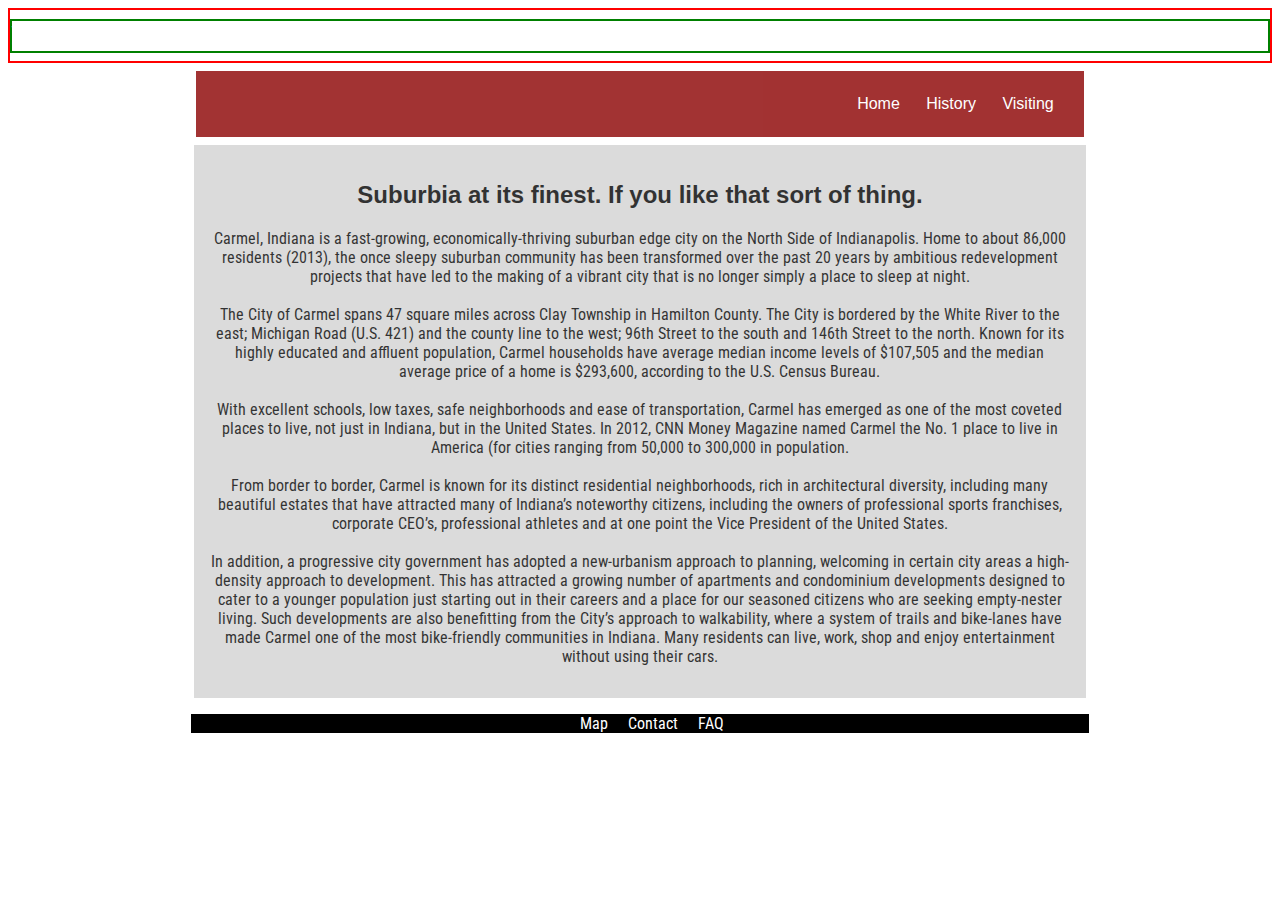
<file: index.html>
<!DOCTYPE HTML>
<html lang=“en”>
  <head>
    <meta charset="utf-8">
    <title>Carmel, Indiana</title>
    <link rel="stylesheet" type="text/css" href="css/styles.css">
    <link href="https://fonts.googleapis.com/css?family=Bad+Script" rel="stylesheet">
    <link href="https://fonts.googleapis.com/css?family=Roboto+Condensed" rel="stylesheet">
  </head>
 <body>
  <header>
    <h1 class="special">welcome to<br><strong>CARMEL, INDIANA</strong></h1>
  </header>
  <div id="navbar">
    <ul>
      <li class="changeBackground"><a href="index.html">Home</a></li>
      <li class="changeBackground"><a href="history.html">History</a></li>
      <li class="changeBackground"><a href="attractions.html">Visiting</a></li>
    </ul>
  </div>
  <div id="body">
  <h2 class="subtitle">Suburbia at its finest. If you like that sort of thing.</h2>
  <p class="info">Carmel, Indiana is a fast-growing, economically-thriving suburban edge city on the North Side of Indianapolis. Home to about 86,000 residents (2013), the once sleepy suburban community has been transformed over the past 20 years by ambitious redevelopment projects that have led to the making of a vibrant city that is no longer simply a place to sleep at night.
  <br><br>
  The City of Carmel spans 47 square miles across Clay Township in Hamilton County. The City is bordered by the White River to the east; Michigan Road (U.S. 421) and the county line to the west; 96th Street to the south and 146th Street to the north. Known for its highly educated and affluent population, Carmel households have average median income levels of $107,505 and the median average price of a home is $293,600, according to the U.S. Census Bureau.
  <br><br>
  With excellent schools, low taxes, safe neighborhoods and ease of transportation, Carmel has emerged as one of the most coveted places to live, not just in Indiana, but in the United States. In 2012, CNN Money Magazine named Carmel the No. 1 place to live in America (for cities ranging from 50,000 to 300,000 in population.
  <br><br>
  From border to border, Carmel is known for its distinct residential neighborhoods, rich in architectural diversity, including many beautiful estates that have attracted many of Indiana’s noteworthy citizens, including the owners of professional sports franchises, corporate CEO’s, professional athletes and at one point the Vice President of the United States.
  <br><br>
  In addition, a progressive city government has adopted a new-urbanism approach to planning, welcoming in certain city areas a high-density approach to development. This has attracted a growing number of apartments and condominium developments designed to cater to a younger population just starting out in their careers and a place for our seasoned citizens who are seeking empty-nester living. Such developments are also benefitting from the City’s approach to walkability, where a system of trails and bike-lanes have made Carmel one of the most bike-friendly communities in Indiana. Many residents can live, work, shop and enjoy entertainment without using their cars.</p>
  </div>
  <div id="footer">
    <ul>
      <li>Map</li>
      <li>Contact</li>
      <li>FAQ</li>
    </ul>
  </div>
 </body>
</html>
</file>
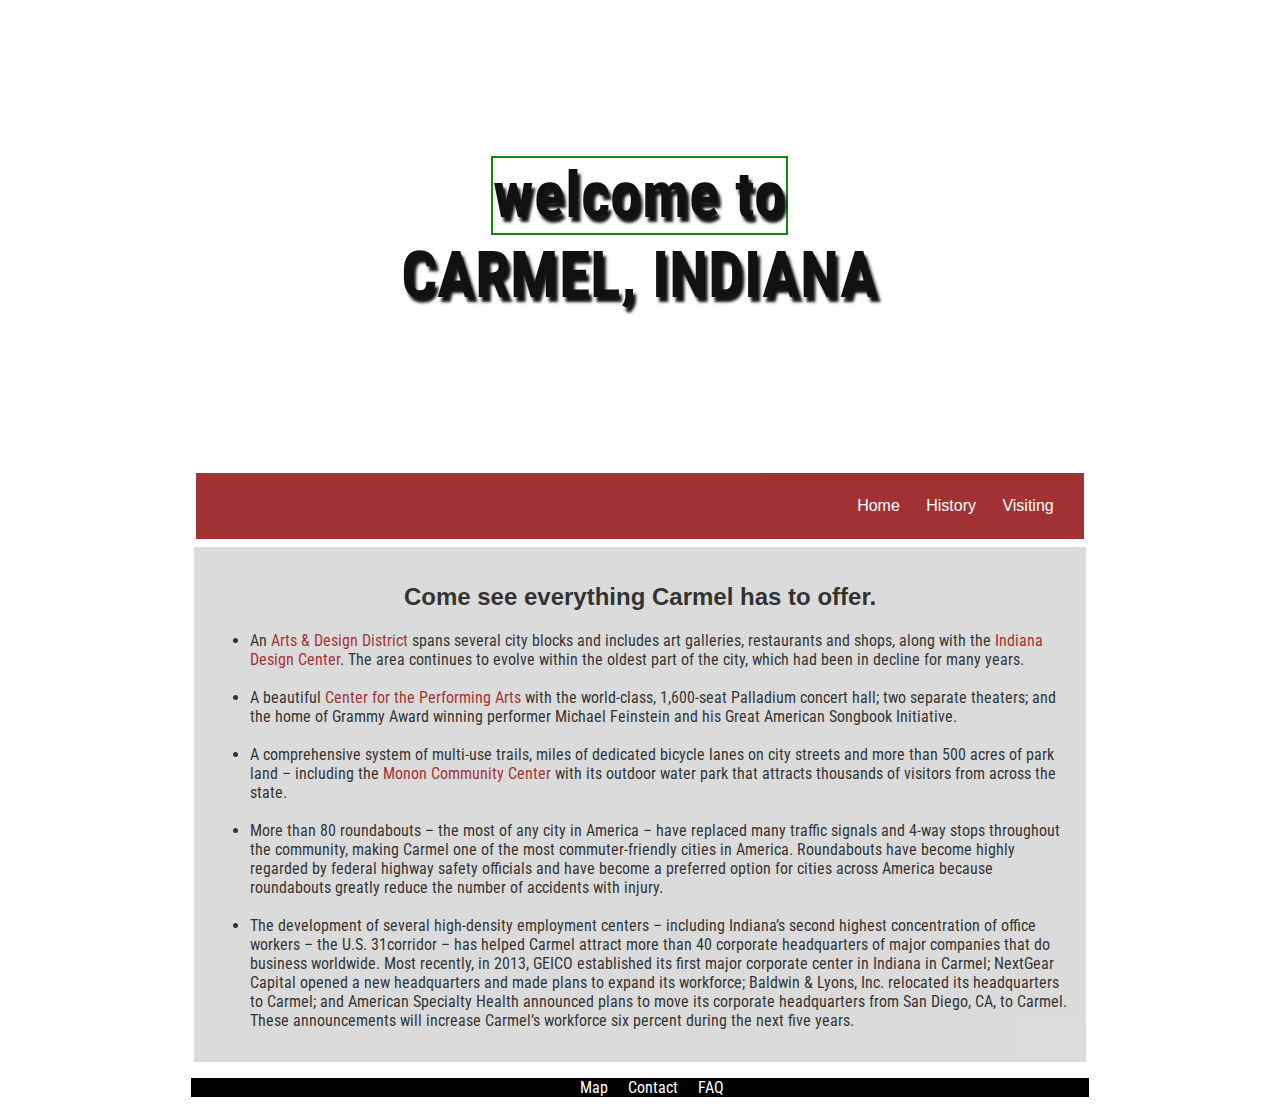
<file: attractions.html>
<!DOCTYPE HTML>
<html lang=“en”>
  <head>
    <meta charset="utf-8">
    <title>Carmel, Indiana</title>
    <link rel="stylesheet" type="text/css" href="css/styles.css">
    <link href="https://fonts.googleapis.com/css?family=Bad+Script" rel="stylesheet">
    <link href="https://fonts.googleapis.com/css?family=Roboto+Condensed" rel="stylesheet">
  </head>
 <body>
  <div id="header">
    <h1><span class="special">welcome to</span><br><span class="heading">CARMEL, INDIANA</span></h1>
  </div>
  <div id="navbar">
    <ul>
      <li class="changeBackground"><a href="index.html">Home</a></li>
      <li class="changeBackground"><a href="history.html">History</a></li>
      <li class="changeBackground"><a href="attractions.html">Visiting</a></li>
    </ul>
  </div>
  <div id="body">
    <h2 class="subtitle">Come see everything Carmel has to offer.</h2>
    <ul class="attractions">
      <li>An <span class="emphasized">Arts & Design District</span> spans several city blocks and includes art galleries, restaurants and shops, along with the <span class="emphasized">Indiana Design Center</span>. The area continues to evolve within the oldest part of the city, which had been in decline for many years.</li>
      <br>
      <li>A beautiful <span class="emphasized">Center for the Performing Arts</span> with the world-class, 1,600-seat Palladium concert hall; two separate theaters; and the home of Grammy Award winning performer Michael Feinstein and his Great American Songbook Initiative.</li>
      <br>
      <li>A comprehensive system of multi-use trails, miles of dedicated bicycle lanes on city streets and more than 500 acres of park land – including the <span class="emphasized">Monon Community Center</span> with its outdoor water park that attracts thousands of visitors from across the state.</li>
      <br>
      <li>More than 80 roundabouts – the most of any city in America – have replaced many traffic signals and 4-way stops throughout the community, making Carmel one of the most commuter-friendly cities in America. Roundabouts have become highly regarded by federal highway safety officials and have become a preferred option for cities across America because roundabouts greatly reduce the number of accidents with injury.</li>
      <br>
      <li>The development of several high-density employment centers – including Indiana’s second highest concentration of office workers – the U.S. 31corridor – has helped Carmel attract more than 40 corporate headquarters of major companies that do business worldwide. Most recently, in 2013, GEICO established its first major corporate center in Indiana in Carmel; NextGear Capital opened a new headquarters and made plans to expand its workforce; Baldwin & Lyons, Inc. relocated its headquarters to Carmel; and American Specialty Health announced plans to move its corporate headquarters from San Diego, CA, to Carmel. These announcements will increase Carmel’s workforce six percent during the next five years.</li>
    </ul>
  </div>
  <div id="footer">
    <ul>
      <li>Map</li>
      <li>Contact</li>
      <li>FAQ</li>
    </ul>
  </div>
</body>
</html>
</file>
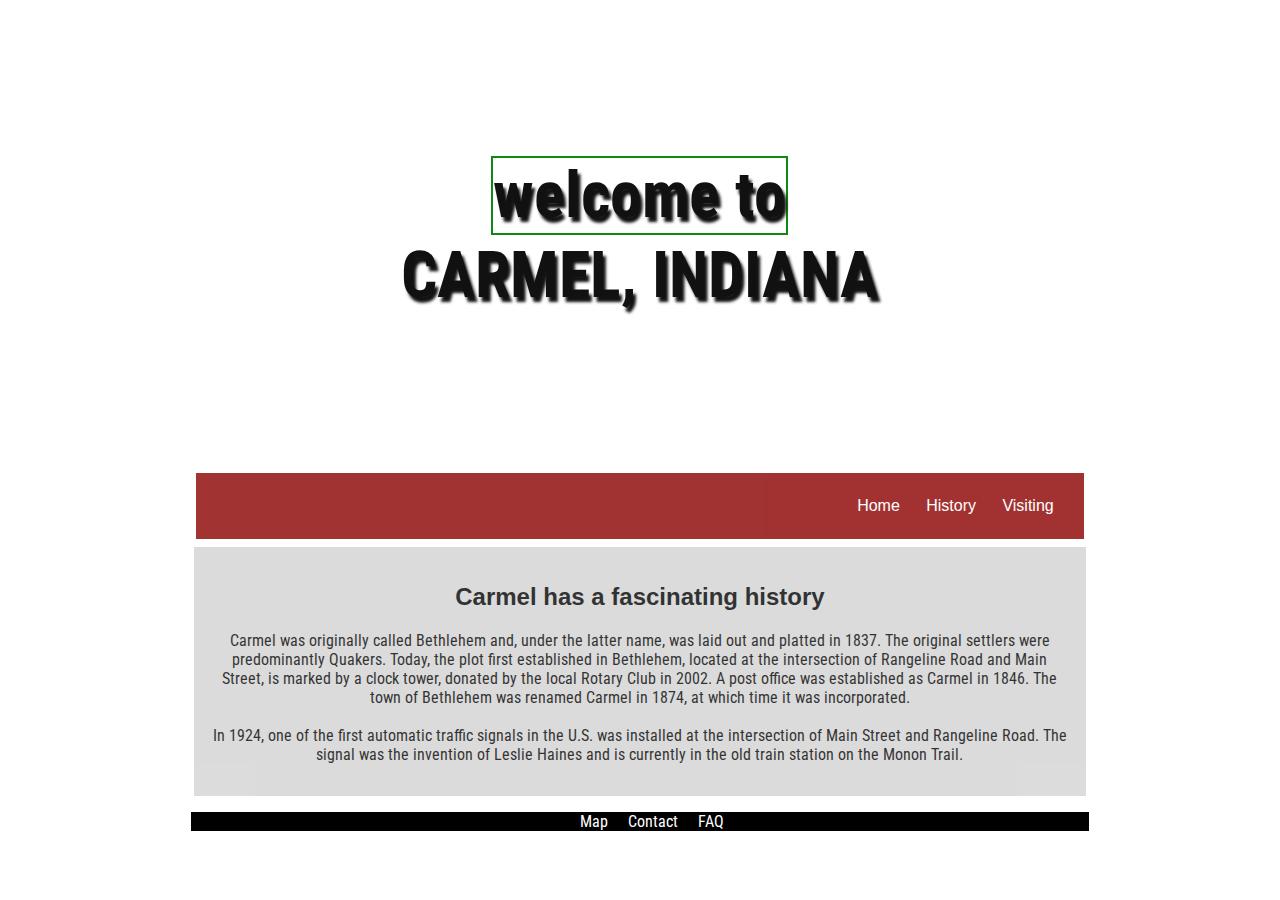
<file: history.html>
<!DOCTYPE HTML>
<html lang=“en”>
  <head>
    <meta charset="utf-8">
    <title>Carmel, Indiana</title>
    <link rel="stylesheet" type="text/css" href="css/styles.css">
    <link href="https://fonts.googleapis.com/css?family=Bad+Script" rel="stylesheet">
    <link href="https://fonts.googleapis.com/css?family=Roboto+Condensed" rel="stylesheet">
  </head>
 <body>
  <div id="header">
    <h1><span class="special">welcome to</span><br><span class="heading">CARMEL, INDIANA</span></h1>
  </div>
  <div id="navbar">
    <ul>
      <li class="changeBackground"><a href="index.html">Home</a></li>
      <li class="changeBackground"><a href="history.html">History</a></li>
      <li class="changeBackground"><a href="attractions.html">Visiting</a></li>
    </ul>
  </div>
  <div id="body">
    <h2 class="subtitle">Carmel has a fascinating history</h2>
    <p class="info">Carmel was originally called Bethlehem and, under the latter name, was laid out and platted in 1837. The original settlers were predominantly Quakers. Today, the plot first established in Bethlehem, located at the intersection of Rangeline Road and Main Street, is marked by a clock tower, donated by the local Rotary Club in 2002. A post office was established as Carmel in 1846. The town of Bethlehem was renamed Carmel in 1874, at which time it was incorporated.
    <br><br>
    In 1924, one of the first automatic traffic signals in the U.S. was installed at the intersection of Main Street and Rangeline Road. The signal was the invention of Leslie Haines and is currently in the old train station on the Monon Trail.</p>
  </div>
  <div id="footer">
    <ul>
      <li>Map</li>
      <li>Contact</li>
      <li>FAQ</li>
    </ul>
  </div>
</body>
</html>
</file>
<file: css/styles.css>
body {
  background-color: white;
}
div#header {
  font-family: "Roboto Condensed", sans-serif;
  font-size: 2em;
  width: 70%;
  text-align: center;
  margin: auto;
  opacity: .85em;
  padding: 3.3em 0 3.3em 0;
  line-height: 2.5em;
  background:
  url("http://www.townsquarebuzz.com/wp-content/uploads/2013/08/Arts-Design-District-Arch-2.jpg");
  background-size: cover;
  background-repeat: no-repeat;
  opacity: 0.93;
  text-shadow: 3px 5px 3px black;
}

header {
  /*color: black;*/
  font-family: Helvetica, sans-serif;
  font-size: 0.4em;
  color: white;
  border: 2px solid red;
}
.special {
  border: 2px solid green;
}
 /*{
  border-top: 2px solid white;
  padding-top: .2em;
  color: white;
}*/

div#navbar {
  width: 69%;
  margin: auto;
  margin-top: .5em;
  margin-bottom: .5em;
  text-align: right;
  background-color: darkred;
  opacity: .8;
  padding: .5em;
}

div#navbar ul li a {
  font-family: Helvetica, sans-serif;
  list-style-type: none;
  color: white;
  font-size: 1em;
  text-decoration: none;
}

div#navbar ul li {
  display: inline;
  color: white;
}

div#navbar li {
  margin-right: 1.4em;
}

div#body {
  width: 68%;
  text-align: center;
  background-color: lightgray;
  opacity: .8;
  color: black;
  margin: auto;
  padding: 1em;
}

h2.subtitle {
  font-family: Helvetica, sans-serif;
  font-size: 1.5em;
}

p.info {
  font-family: "Roboto Condensed", sans-serif;
}

ul.attractions {
  font-family: "Roboto Condensed", sans-serif;
  text-align: left;
}

.emphasized {
  color: darkred;
}

div#footer {
  width: 71%;
  margin: auto;
  background-color: black;
  color: white;
  text-align: center;
}

div#footer ul li {
  display: inline;
  list-style-type: none;
  font-family: "Roboto Condensed", sans-serif;
  font-size: 1em;
}

div#footer li {
  margin-right: 1em;
}
</file>
